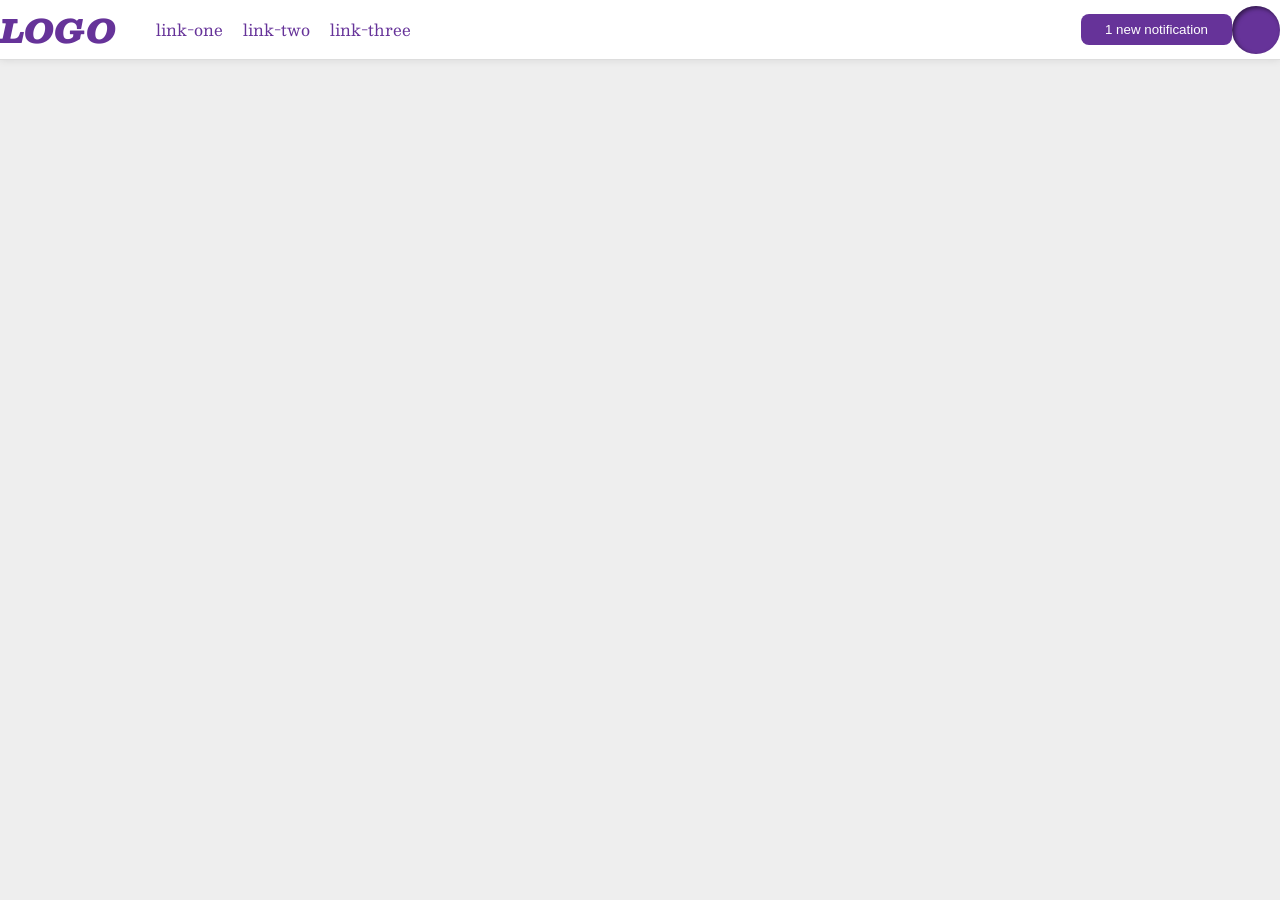
<file: foundations/flex/03-flex-header-2/index.html>
<!DOCTYPE html>
<html lang="en">
  <head>
    <meta charset="UTF-8">
    <meta http-equiv="X-UA-Compatible" content="IE=edge">
    <meta name="viewport" content="width=device-width, initial-scale=1.0">
    <title>Flex Header 2</title>
    <link rel="stylesheet" href="style.css">
  </head>
  <body>
    <div class="header">
      <div class="left">
        <div class="logo">
          LOGO
        </div>
        <ul class="links">
          <li><a href="https://google.com">link-one</a></li>
          <li><a href="https://google.com">link-two</a></li>
          <li><a href="https://google.com">link-three</a></li>
        </ul>
      </div>
      <dvi class="right">
        <button class="notifications">
          1 new notification
        </button>
        <div class="profile-image"></div>
      </dvi>
    </div>
  </body>
</html>
</file>
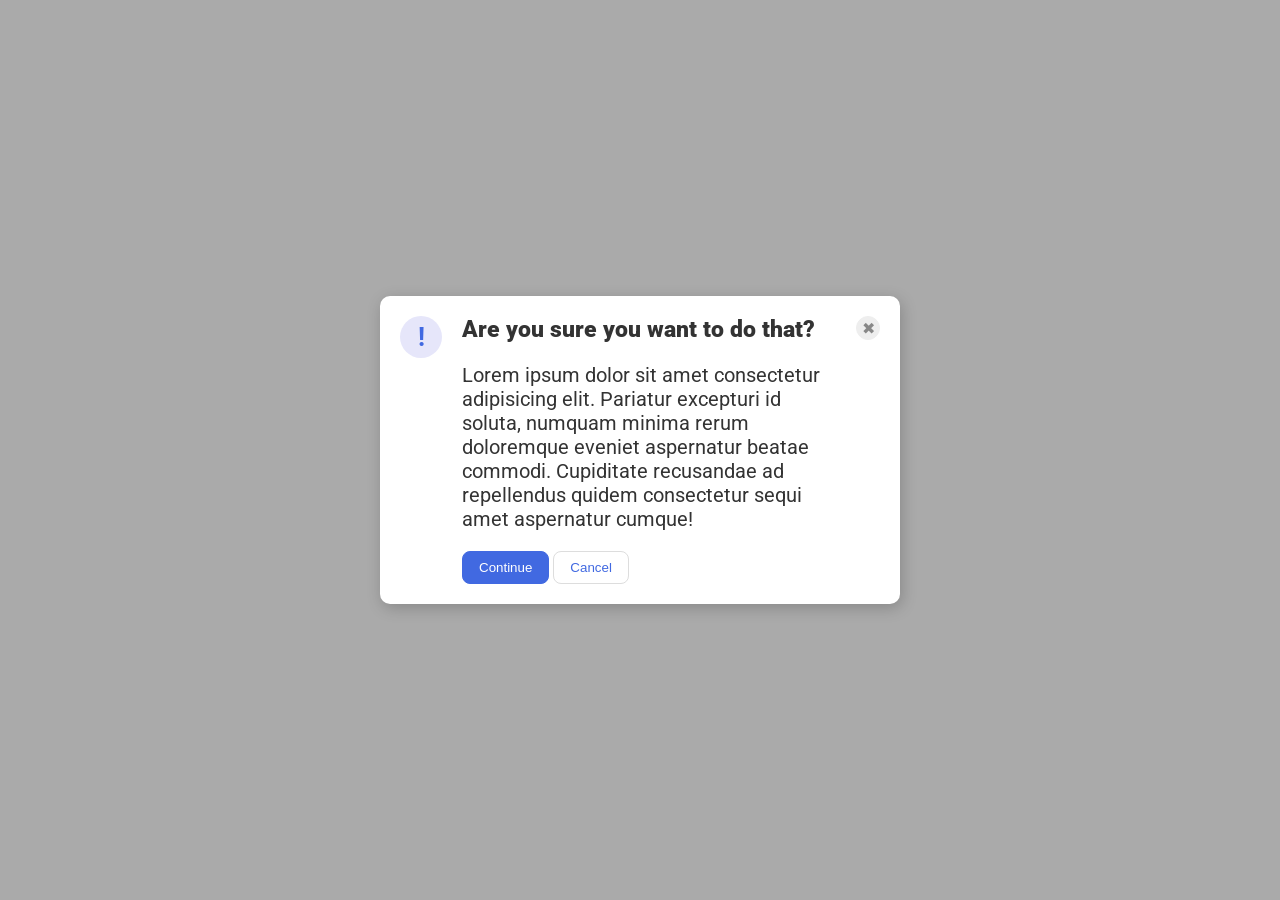
<file: foundations/flex/05-flex-modal/index.html>
<!DOCTYPE html>
<html lang="en">
  <head>
    <meta charset="UTF-8">
    <meta http-equiv="X-UA-Compatible" content="IE=edge">
    <meta name="viewport" content="width=device-width, initial-scale=1.0">
    <link rel="stylesheet" href="style.css">
    <title>Modal</title>
  </head>
  <body>
    <div class="modal">
      <div class="icon">!</div>
      <div class="mid">
        <div class="header">Are you sure you want to do that?</div>
        <div class="text">Lorem ipsum dolor sit amet consectetur adipisicing elit. Pariatur excepturi id soluta, numquam minima rerum doloremque eveniet aspernatur beatae commodi. Cupiditate recusandae ad repellendus quidem consectetur sequi amet aspernatur cumque!</div>
        <div class="but">
          <button class="continue">Continue</button>
          <button class="cancel">Cancel</button>
        </div>
      </div>
      <button class="close-button">✖</button>
    </div>
  </body>
</html>
</file>
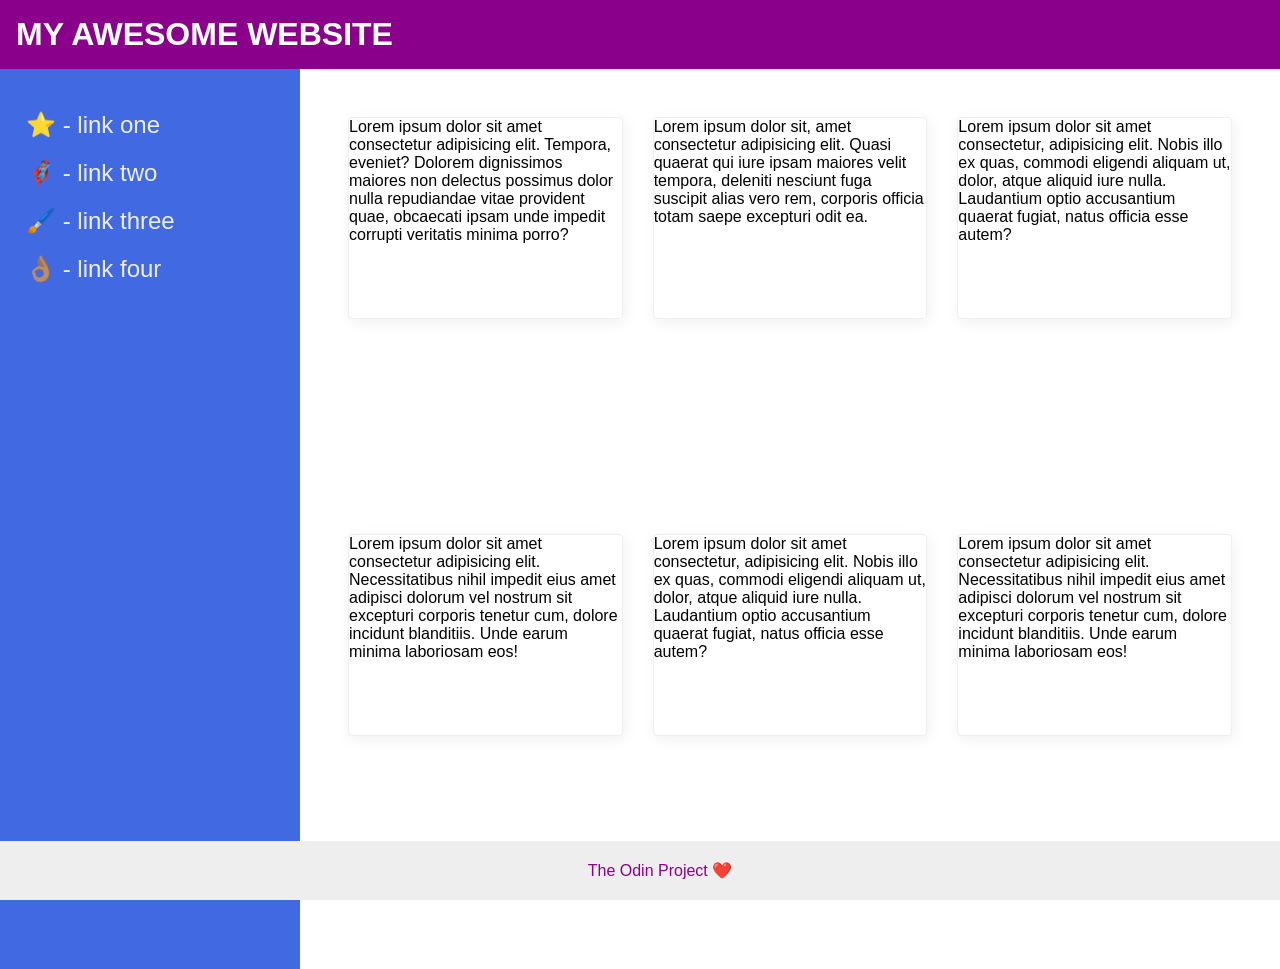
<file: foundations/flex/07-flex-layout-2/index.html>
<!DOCTYPE html>
<html lang="en">
  <head>
    <meta charset="UTF-8">
    <meta http-equiv="X-UA-Compatible" content="IE=edge">
    <meta name="viewport" content="width=device-width, initial-scale=1.0">
    <title>The Holy Grail</title>
    <link rel="stylesheet" href="style.css">
  </head>
  <body>
    <div class="header">
      MY AWESOME WEBSITE
    </div>
    <dvi class="container">
      <div class="sidebar">
        <ul>
          <li><a href="#">⭐ - link one</a></li>
          <li><a href="#">🦸🏽‍♂️ - link two</a></li>
          <li><a href="#">🖌️ - link three</a></li>
          <li><a href="#">👌🏽 - link four</a></li>
        </ul>
      </div>
      <div class="con">
        <div class="card">Lorem ipsum dolor sit amet consectetur adipisicing elit. Tempora, eveniet? Dolorem dignissimos maiores non delectus possimus dolor nulla repudiandae vitae provident quae, obcaecati ipsam unde impedit corrupti veritatis minima porro?</div>
        <div class="card">Lorem ipsum dolor sit, amet consectetur adipisicing elit. Quasi quaerat qui iure ipsam maiores velit tempora, deleniti nesciunt fuga suscipit alias vero rem, corporis officia totam saepe excepturi odit ea.</div>
        <div class="card">Lorem ipsum dolor sit amet consectetur, adipisicing elit. Nobis illo ex quas, commodi eligendi aliquam ut, dolor, atque aliquid iure nulla. Laudantium optio accusantium quaerat fugiat, natus officia esse autem?</div>
        <div class="card">Lorem ipsum dolor sit amet consectetur adipisicing elit. Necessitatibus nihil impedit eius amet adipisci dolorum vel nostrum sit excepturi corporis tenetur cum, dolore incidunt blanditiis. Unde earum minima laboriosam eos!</div>
        <div class="card">Lorem ipsum dolor sit amet consectetur, adipisicing elit. Nobis illo ex quas, commodi eligendi aliquam ut, dolor, atque aliquid iure nulla. Laudantium optio accusantium quaerat fugiat, natus officia esse autem?</div>
        <div class="card">Lorem ipsum dolor sit amet consectetur adipisicing elit. Necessitatibus nihil impedit eius amet adipisci dolorum vel nostrum sit excepturi corporis tenetur cum, dolore incidunt blanditiis. Unde earum minima laboriosam eos!</div>
      </div>
    </div>
    <div class="footer">
      The Odin Project ❤️
    </div>
  </body>
</html>
</file>
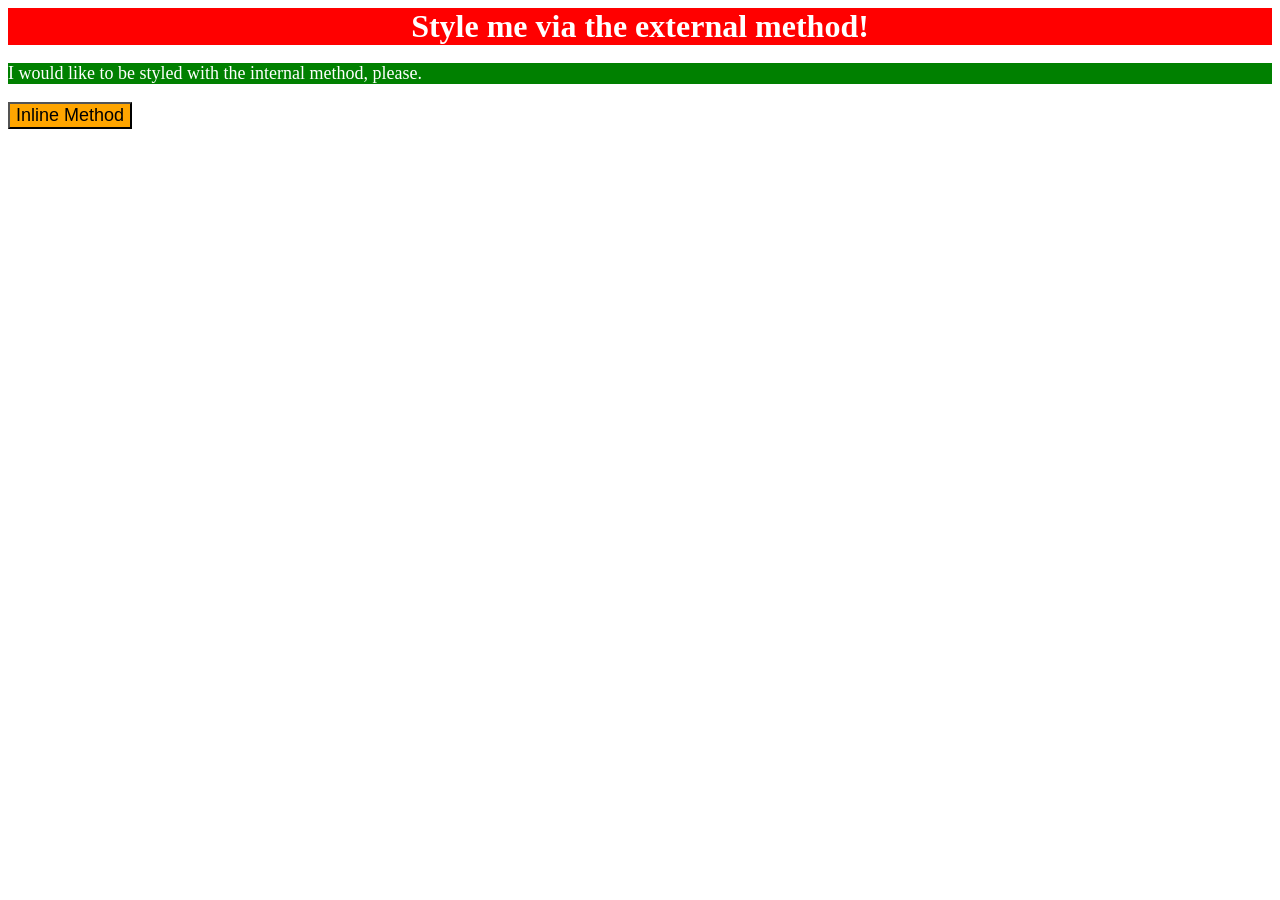
<file: foundations/intro-to-css/01-css-methods/index.html>
<!DOCTYPE html>
<html lang="en">
  <head>
    <meta charset="UTF-8">
    <meta http-equiv="X-UA-Compatible" content="IE=edge">
    <meta name="viewport" content="width=device-width, initial-scale=1.0">
    <title>Methods for Adding CSS</title>
    <link rel="stylesheet" href="style.css">
    <style>
      p{
        background-color: green;
        color: white;
        font-size: 18px;
      }
    </style>
  </head>
  <body>
    <div>Style me via the external method!</div>
    <p>I would like to be styled with the internal method, please.</p>
    <button style="background-color: orange; font-size: 18px;">Inline Method</button>
  </body>
</html>
</file>
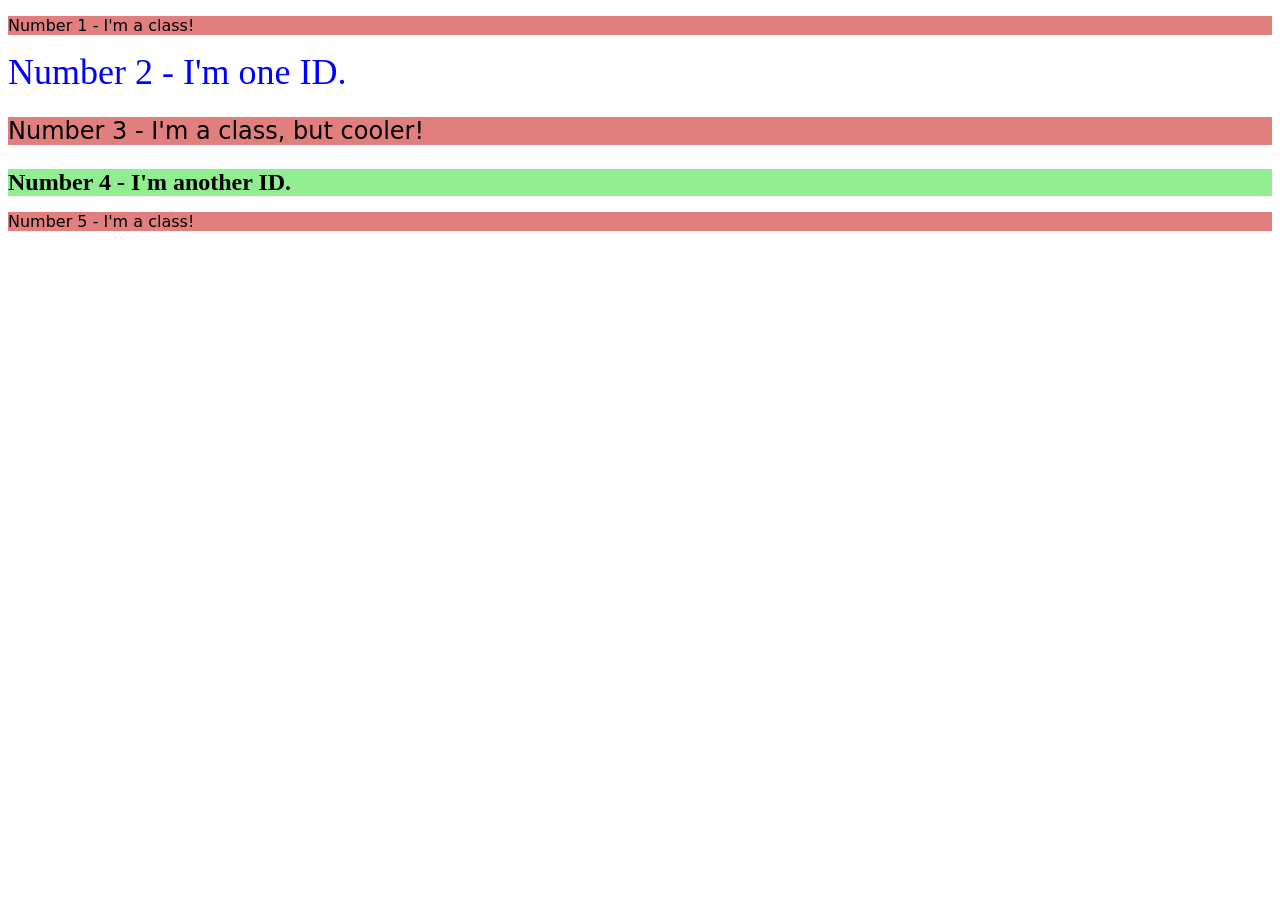
<file: foundations/intro-to-css/02-class-id-selectors/index.html>
<!DOCTYPE html>
<html lang="en">
  <head>
    <meta charset="UTF-8">
    <meta http-equiv="X-UA-Compatible" content="IE=edge">
    <meta name="viewport" content="width=device-width, initial-scale=1.0">
    <title>Class and ID Selectors</title>
    <link rel="stylesheet" href="style.css">
  </head>
  <body>
    <p class="numb">Number 1 - I'm a class!</p>
    <div id="second">Number 2 - I'm one ID.</div>
    <p class="numb a">Number 3 - I'm a class, but cooler!</p>
    <div id="third">Number 4 - I'm another ID.</div>
    <p class="numb b">Number 5 - I'm a class!</p>
  </body>
</html>
</file>
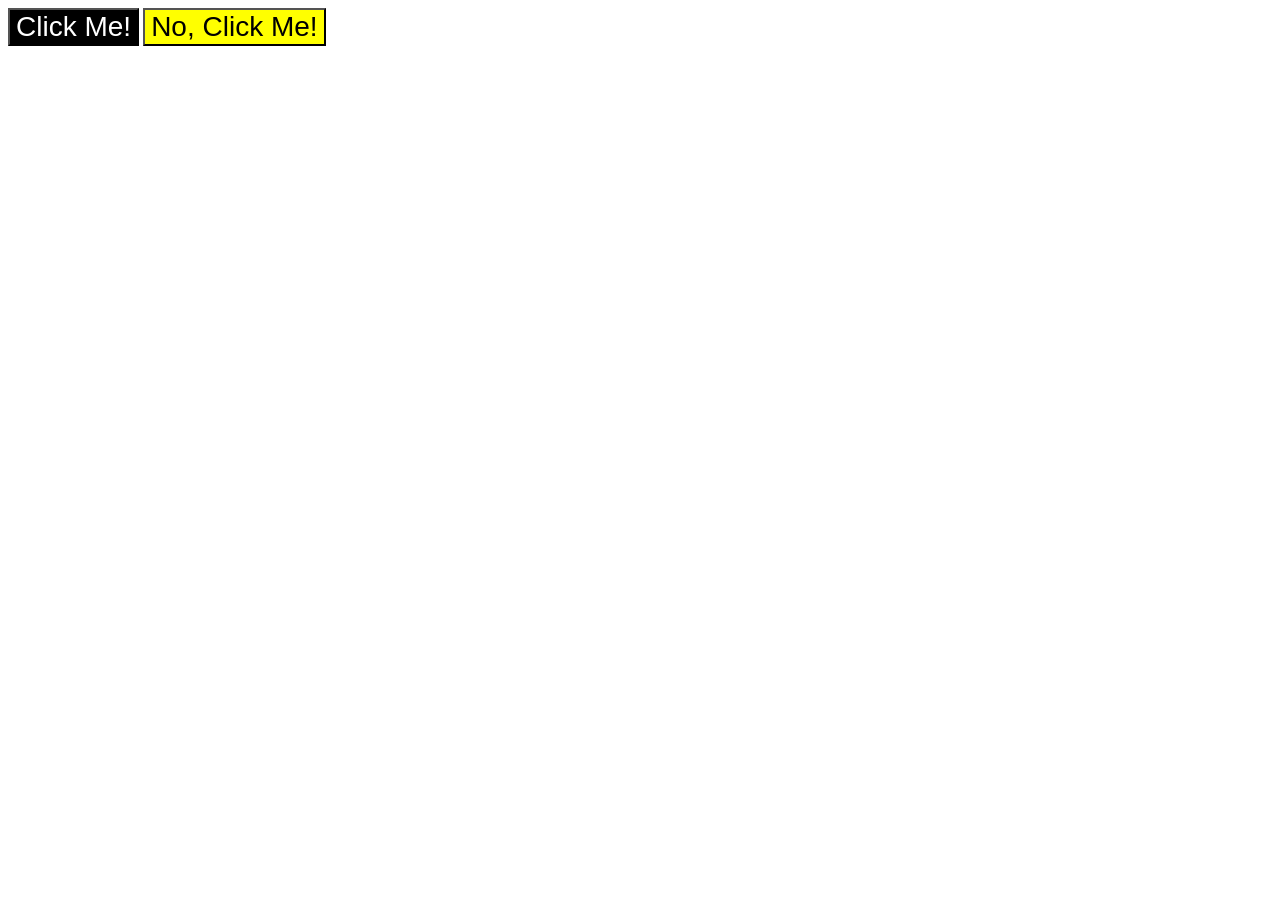
<file: foundations/intro-to-css/03-grouping-selectors/index.html>
<!DOCTYPE html>
<html lang="en">
  <head>
    <meta charset="UTF-8">
    <meta http-equiv="X-UA-Compatible" content="IE=edge">
    <meta name="viewport" content="width=device-width, initial-scale=1.0">
    <title>Grouping Selectors</title>
    <link rel="stylesheet" href="style.css">
  </head>
  <body>
    <button class="but a">Click Me!</button>
    <button class="but b">No, Click Me!</button>
  </body>
</html>
</file>
<file: foundations/flex/03-flex-header-2/style.css>
/* this is some magical font-importing.  
you'll learn about it later. */
@import url('https://fonts.googleapis.com/css2?family=Besley:ital,wght@0,400;1,900&display=swap');

body {
  margin: 0;
  background: #eee;
  font-family: Besley, serif;
}

.header {
  background: white;
  border-bottom: 1px solid #ddd;
  box-shadow: 0 0 8px rgba(0,0,0,.1);
  display: flex;
  justify-content: space-between;
}
.left, .right{
  display: flex;  
  align-items: center;
}

.profile-image {
  background: rebeccapurple;
  box-shadow: inset 2px 2px 4px rgba(0,0,0,.5);
  border-radius: 50%;
  width: 48px;
  height: 48px;
}

.logo {
  color: rebeccapurple;
  font-size: 32px;
  font-weight: 900;
  font-style: italic;
  align-self: center;
}

button {
  border: none;
  border-radius: 8px;
  background: rebeccapurple;
  color: white;
  padding: 8px 24px;
}

a {
  /* this removes the line under our links */
  text-decoration: none;
  color: rebeccapurple;
}

ul {
  list-style-type: none;
  display: flex;
  gap: 20px;
  align-items: center;
}
</file>
<file: foundations/flex/05-flex-modal/style.css>
@import url('https://fonts.googleapis.com/css2?family=Roboto:wght@400;700&display=swap');

html, body {
  height: 100%;
}

body {
  font-family: Roboto, sans-serif;
  margin: 0;
  background: #aaa;
  color: #333;
  /* I'll give you this one for free lol */
  display: flex;
  align-items: center;
  justify-content: center;
}

.modal {
  background: white;
  width: 480px;
  border-radius: 10px;
  box-shadow: 2px 4px 16px rgba(0,0,0,.2);
  display: flex;
  gap: 20px;
  padding: 20px;
}

.icon {
  color: royalblue;
  font-size: 26px;
  font-weight: 700;
  background: lavender;
  width: 42px;
  height: 42px;
  border-radius: 50%;
  display: flex;
  align-items: center;
  justify-content: center;
  flex-shrink: 0;
}

.close-button {
  background: #eee;
  border-radius: 50%;
  color: #888;
  font-weight: 400;
  font-size: 16px;
  height: 24px;
  width: 24px;
  display: flex;
  align-items: center;
  justify-content: center;
  border: 1px solid #eee;
  padding: 0;
  flex-shrink: 0;
}

.mid{
  display: flex;
  flex-direction: column;
  gap: 20px;
}

.header{
  font-weight: 900;
  font-size: 23px;
}

.text{
  font-size: 20px;
}

button {
  cursor: pointer;
  padding: 8px 16px;
  border-radius: 8px;
}

button.continue {
  background: royalblue;
  border: 1px solid royalblue;
  color: white;
}

button.cancel {
  background: white;
  border: 1px solid #ddd;
  color: royalblue;
}
</file>
<file: foundations/flex/07-flex-layout-2/style.css>
body {
  font-family: -apple-system, BlinkMacSystemFont, 'Segoe UI', Roboto, Oxygen, Ubuntu, Cantarell, 'Open Sans', 'Helvetica Neue', sans-serif;
  margin: 0;
  min-height: 100vh;
}

.header {
  /* height: 52px; */
  background: darkmagenta;
  color: white;
  font-weight: 900;
  padding: 16px;
  font-size: 32px;
}

.container{
  display: flex;
  min-height: 100vh;
}

.footer {
  /* height: 72px; */
  background: #eee;
  color: darkmagenta;
  position: fixed;
  bottom: 0;
  left: 0;
  width: 100%;
  text-align: center;
  padding: 20px;
}

.sidebar {
  width: 300px;
  background: royalblue;
  box-sizing: border-box;
  align-self: stretch;
  flex-shrink: 0;
  padding: 16px;
}

.sidebar>ul>li{
  list-style: none;
  line-height: 2;
}

.sidebar>ul>li>a{
  text-decoration: none;
  color: #eee;
  margin: 0px 0px 0px -30px;
  font-size: 24px;
}

.con{
  display: flex;
  flex-wrap: wrap;
  align-items: flex-start;
  padding: 48px;
  gap: 30px;
}

.card {
  border: 1px solid #eee;
  box-shadow: 2px 4px 16px rgba(0,0,0,.06);
  border-radius: 4px;
  flex: 200px;
  height: 200px;
  align-items: center;
  justify-content: center;
}
</file>
<file: foundations/intro-to-css/01-css-methods/style.css>
div{
    background-color: red;
    color: white;
    font-size: 32px;
    text-align: center;
    font-weight: bold;
}
</file>
<file: foundations/intro-to-css/02-class-id-selectors/style.css>
/* Add CSS Styling */
.numb{
    background-color: rgb(225, 127, 127);
    font-family: Verdana, "DejaVu Sans", sans-serif;
}

#second{
    color: blue;
    font-size: 36px;
}

.numb.a{
    font-size: 24px;
}

#third{
    background-color: rgb(144, 238, 144);
    font-size: 24px;
    font-weight: 900;
}
</file>
<file: foundations/intro-to-css/03-grouping-selectors/style.css>
/* Add CSS Styling */
.but{
    font-size: 28px;
    font-family: Helvetica, Times New Roman, sans-serif;
}

.but.a{
    background-color: rgb(0, 0, 0);
    color: white;
}

.but.b{
    background-color: rgb(255, 255, 0);
}
</file>
